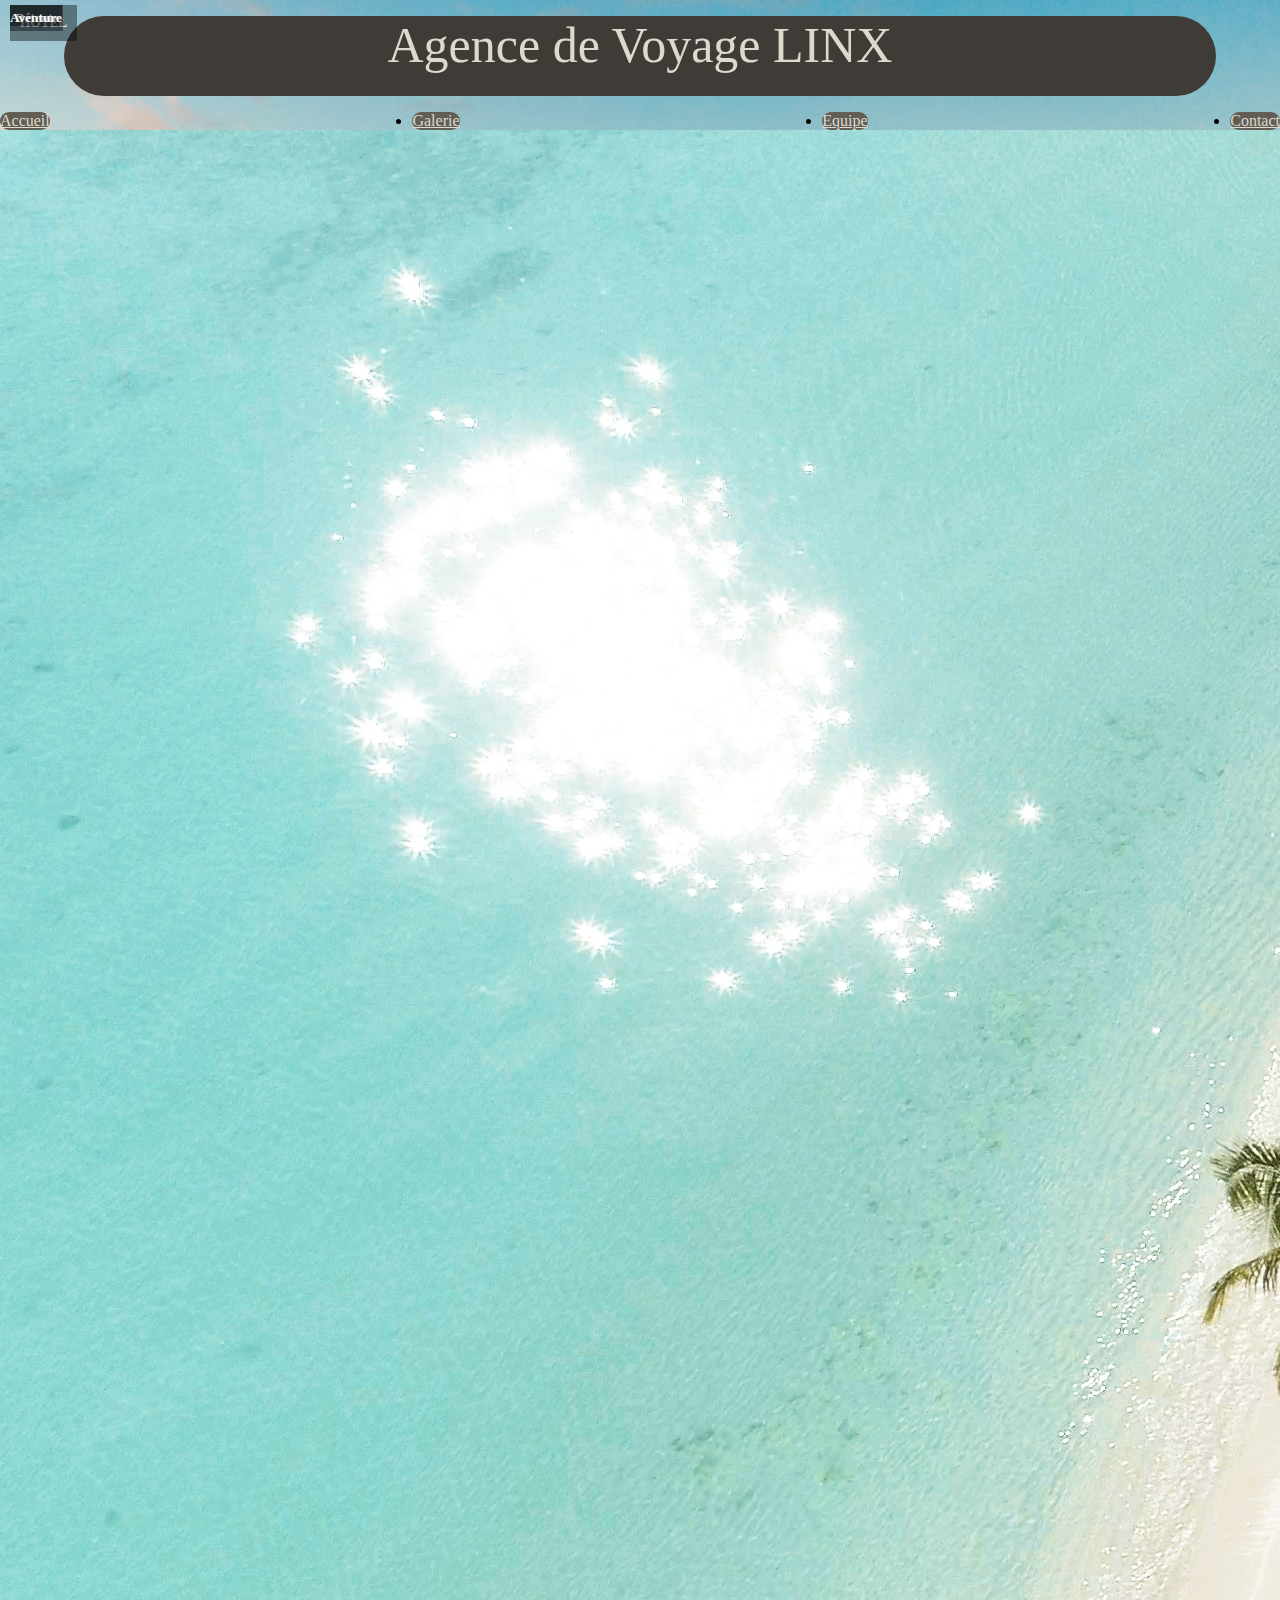
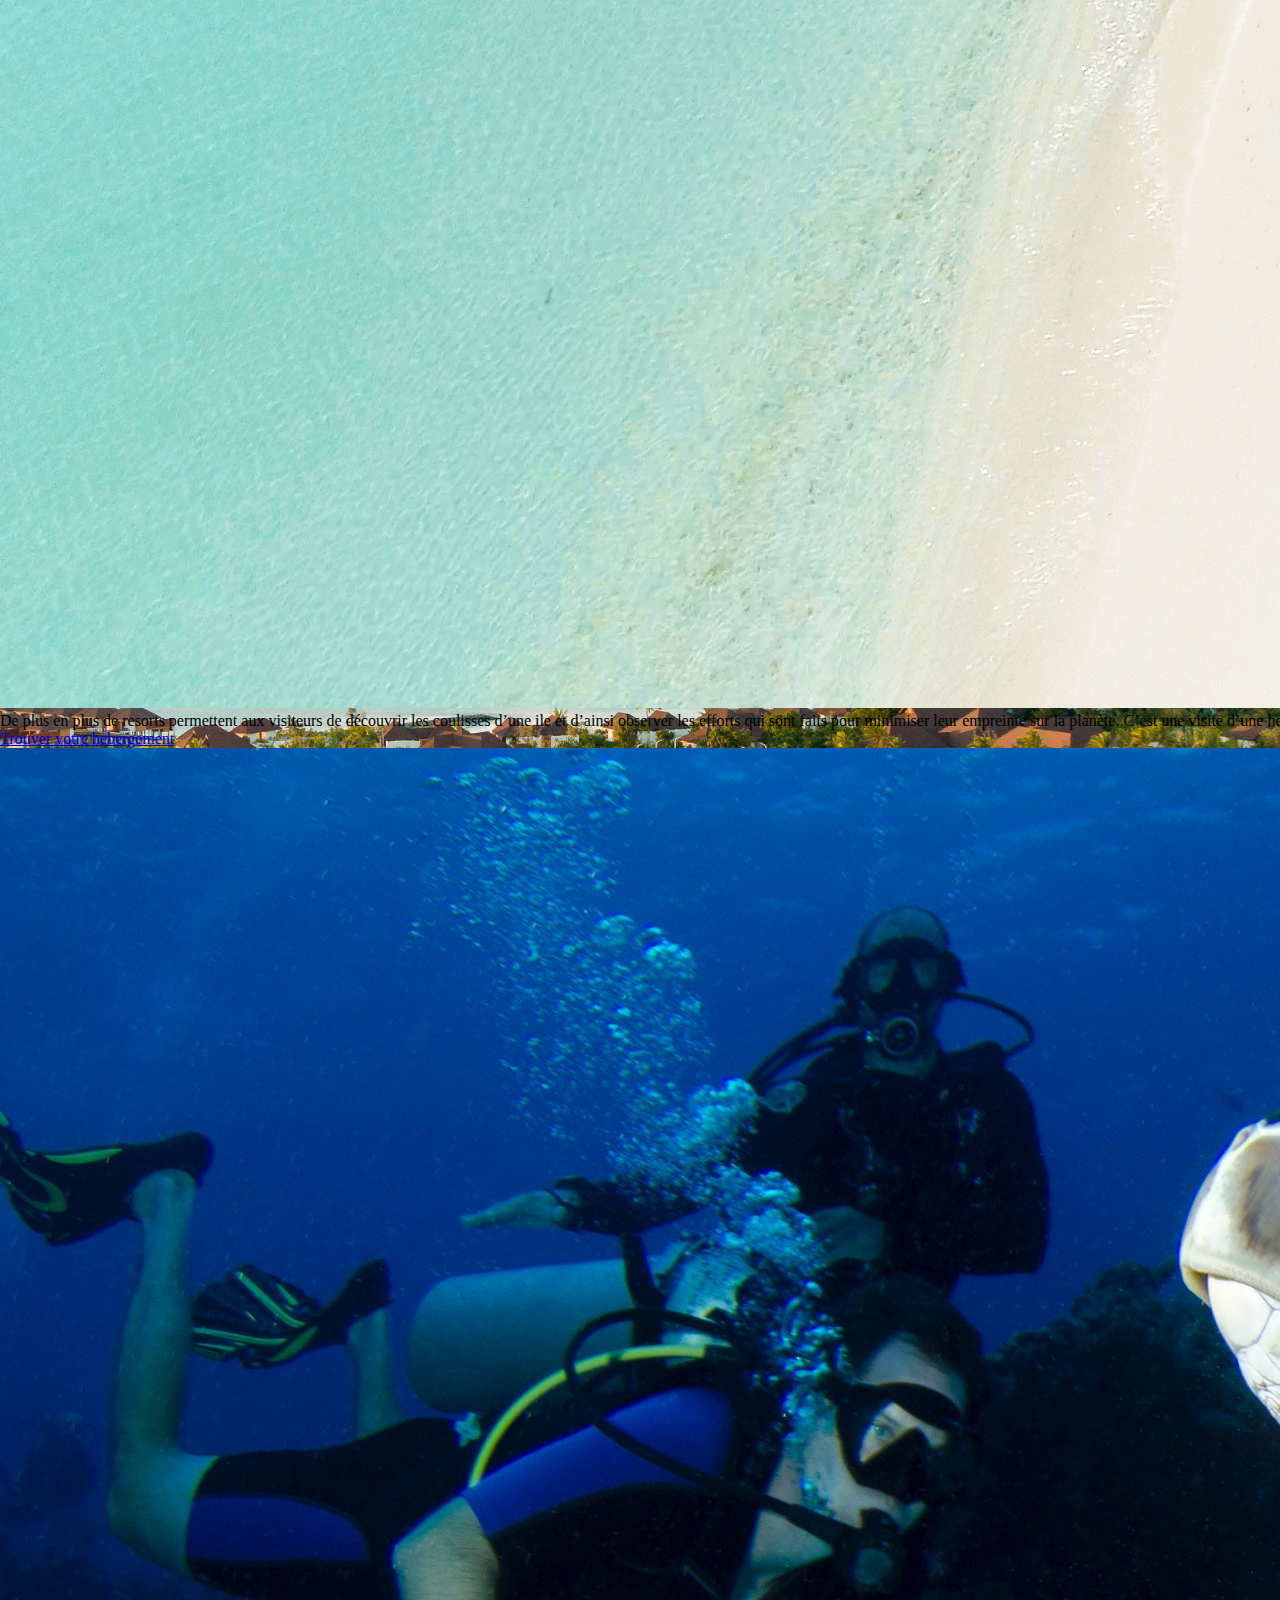
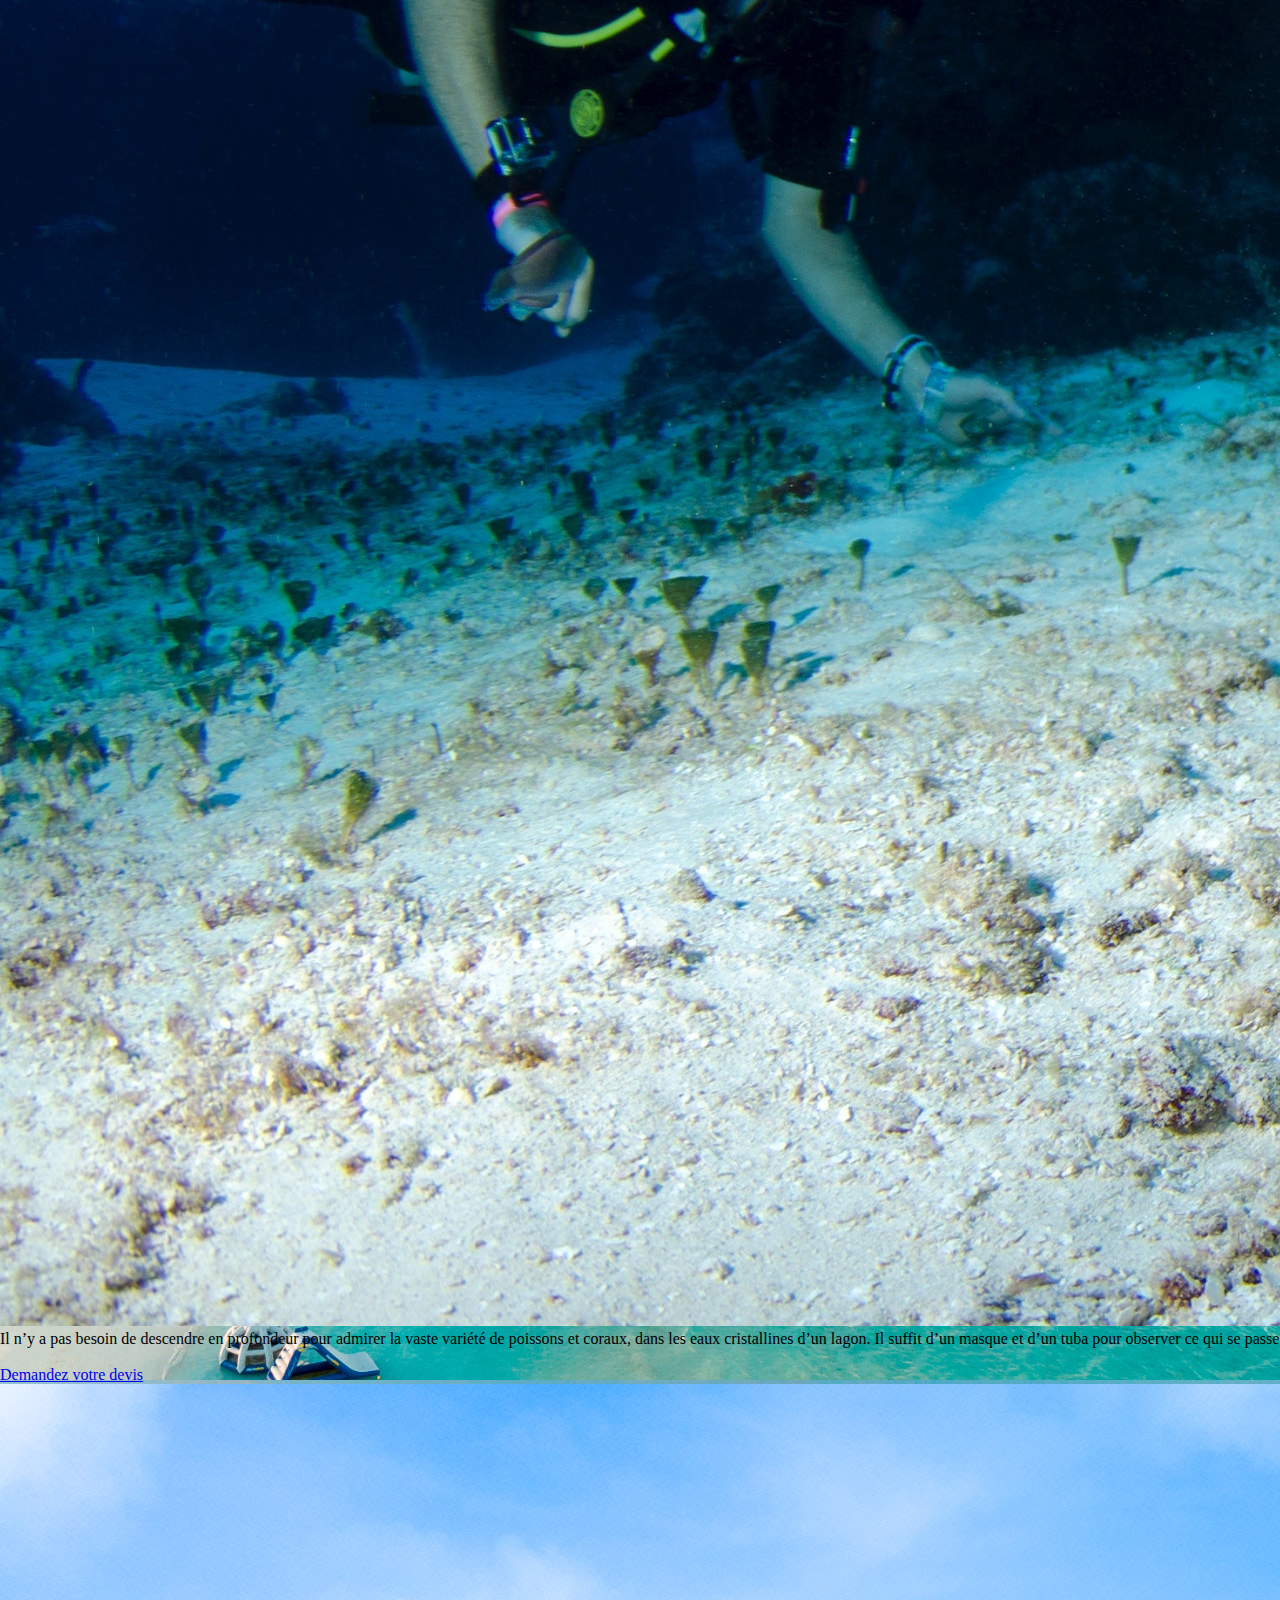
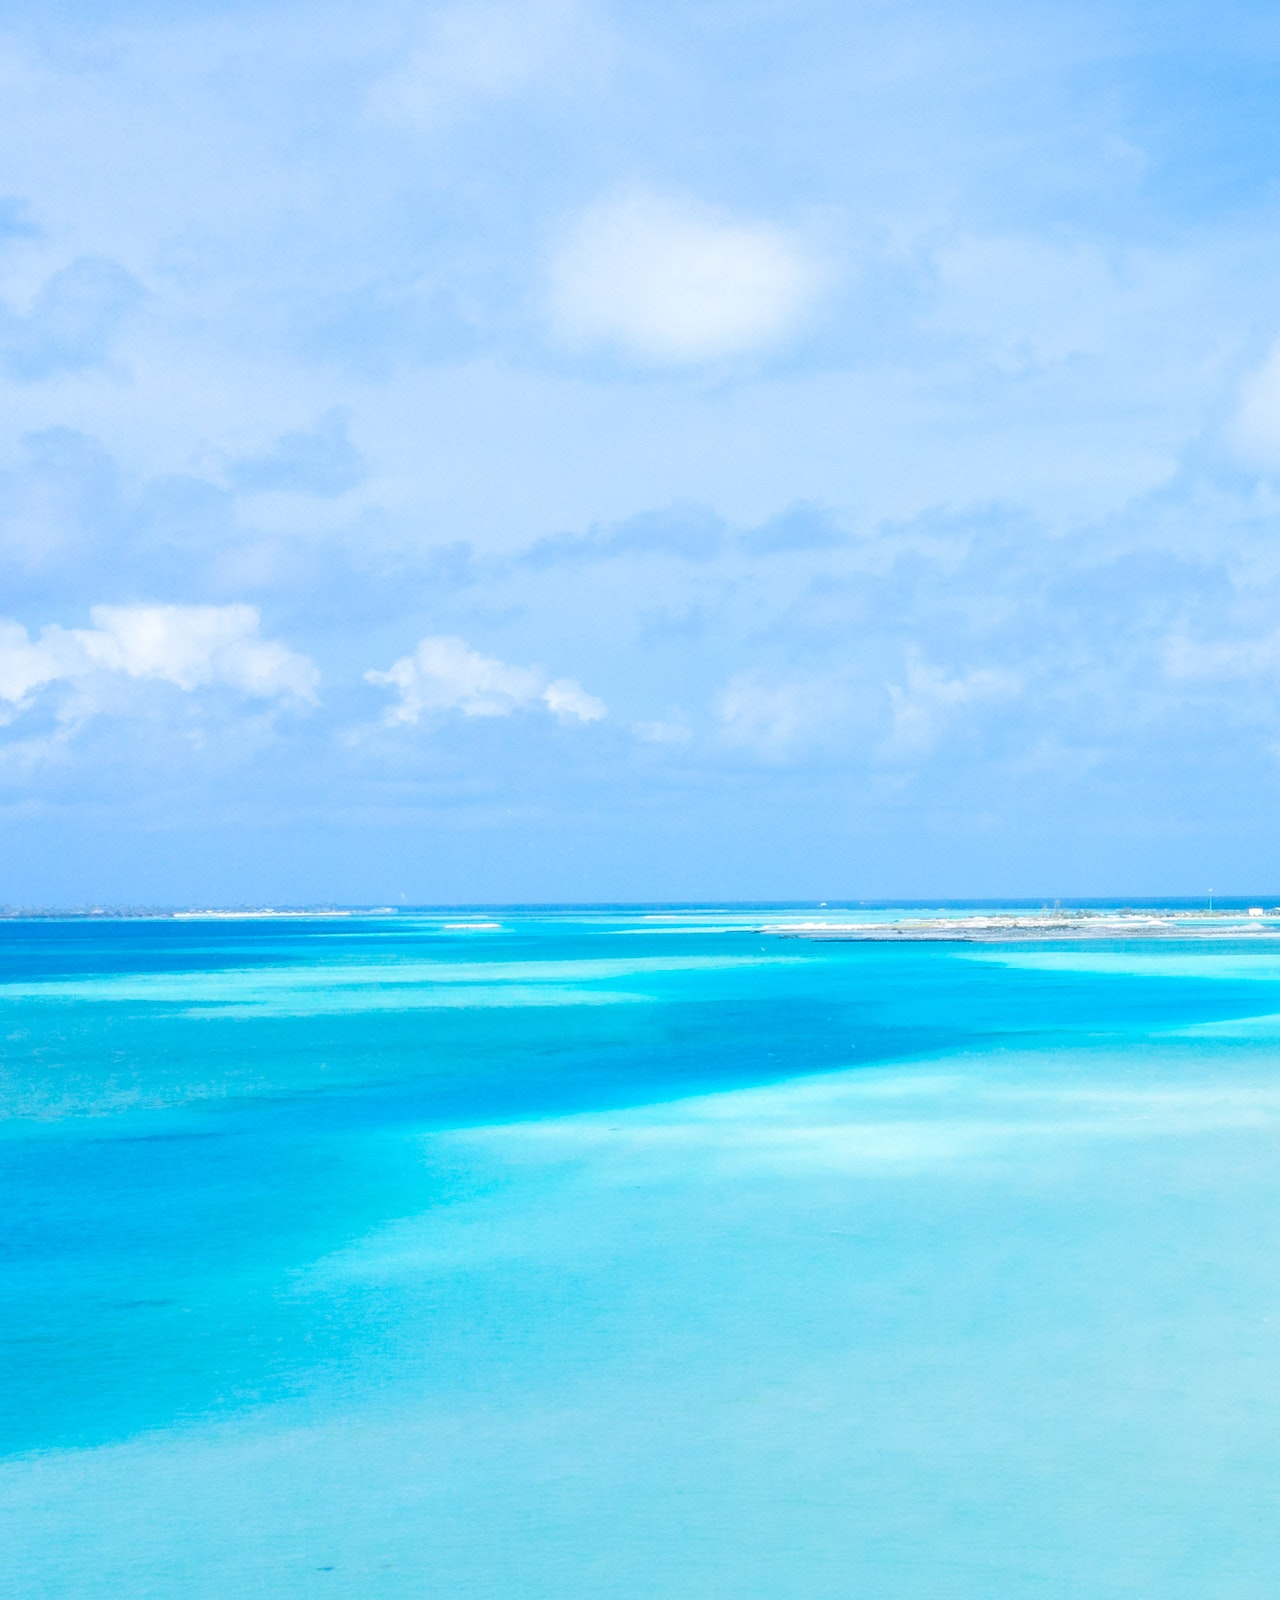
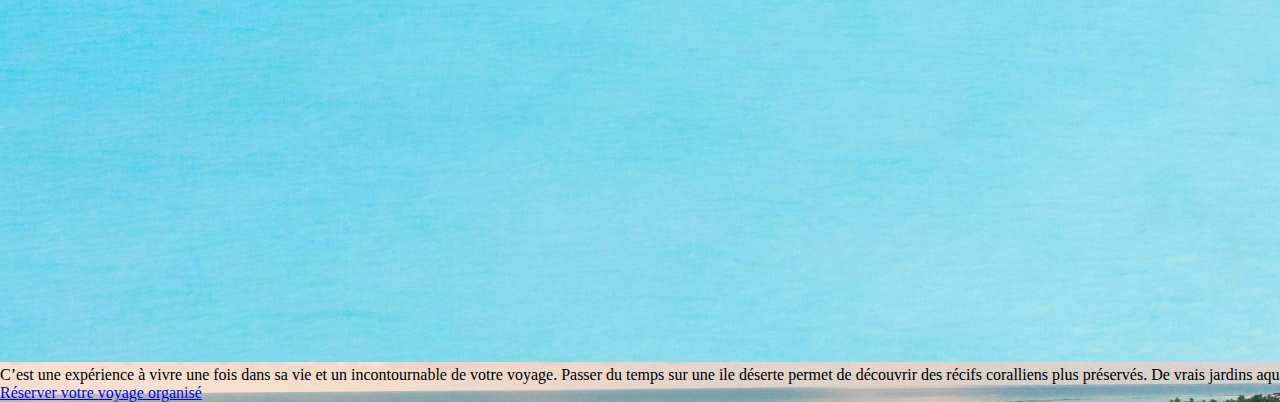
<file: index.html>
<!DOCTYPE html>
<html lang="fr">
<head>
    <meta charset="UTF-8">
    <meta http-equiv="X-UA-Compatible" content="IE=edge">
    <meta name="viewport" content="width=device-width, initial-scale=1.0">
    <title>Accueil</title>
    <link rel="icon" type="image/png" href="./img/icons8-globe-100.png" />
    <link rel="stylesheet" href="https://cdn.jsdelivr.net/npm/bootstrap@5.2.3/dist/css/bootstrap.min.css" integrity="sha384-rbsA2VBKQhggwzxH7pPCaAqO46MgnOM80zW1RWuH61DGLwZJEdK2Kadq2F9CUG65" crossorigin="anonymous">
    <link rel="stylesheet" href="./css/style.css"> 
</head>
<body>
    
    <header>
        <div class="hautDePage">
            <div>Agence <span>de Voyage</span> LINX</div>
        </div>
    </header>
<!-- Navigateur -->
    <nav>
        <div class="container">
           <div class="row"> 
             <ul class="nav">
               <li class="nav-item">
                 <a class="nav-link active" aria-current="page" href="./index.html">Accueil</a>
               </li>
               <li class="nav-item">
                 <a class="nav-link" href="./page/Galerie.html" target="_blank" >Galerie</a>
                </li>
                <li class="nav-item">
                 <a class="nav-link" href="./page/Equipe.html" target="_blank" >Equipe</a>
                </li>
                <li class="nav-item">
                 <a class="nav-link" href="./page/Contact.html" target="_blank" >Contact</a>
                </li>
             </ul>
           </div>
        </div>
    </nav>
<!-- Cartes -->
<section class="responsiveAccueil">
        <div class="container py-5 mt-5 menu">
            <div class="row">
                
                <div class="col-md-4 col-sm-6">
                    <div class="card mb-4 shadow-sm">
                        <img class="card-img-top" src="./img/carte1.jpg" alt="hotel">
                        <div class="card-img-overlay fond">
                            <h5 class="card-title">HOTEL</h5>
                        </div>
                        <div class="card-body">
                             <p class="cart-text">De plus en plus de resorts permettent aux visiteurs de découvrir les coulisses d’une ile et d’ainsi observer les efforts qui sont faits pour minimiser leur empreinte sur la planète. C’est une visite d’une heure ou deux qui peut changer profondément la vision, souvent clichée, véhiculée sur les séjours aux Maldives.</p>
                             <a href="https://www.partir.com/Maldives/hebergement/" target="_blank" type="button" class="btn btn-sm btn-outline-secondary">Trouver votre hebergement</a>
                        </div>
                    </div>
                </div>

                <div class="col-md-4 col-sm-6">
                    <div class="card mb-4 shadow-sm">
                        <img class="card-img-top" src="./img/carte2.jpg" alt="fondMarin">
                        <div class="card-img-overlay fond2">
                            <h5 class="card-title">Détente</h5>
                        </div>
                        <div class="card-body">
                             <p class="cart-text">Il n’y a pas besoin de descendre en profondeur pour admirer la vaste variété de poissons et coraux, dans les eaux cristallines d’un lagon. Il suffit d’un masque et d’un tuba pour observer ce qui se passe sous vos pieds.</p><br>
                             <a href="https://www.partir.com/Maldives/hebergement/" target="_blank" type="button" class="btn btn-sm btn-outline-secondary">Demandez votre devis</a>
                        </div>
                    </div>
                </div>

                <div class="col-md-4 col-sm-6">
                    <div class="card mb-4 shadow-sm">
                        <img class="card-img-top" src="./img/carte3.jpg" alt="hotel">
                        <div class="card-img-overlay fond3">
                            <h5 class="card-title">Aventure</h5>
                        </div>
                        <div class="card-body">
                             <p class="cart-text">C’est une expérience à vivre une fois dans sa vie et un incontournable de votre voyage. Passer du temps sur une ile déserte permet de découvrir des récifs coralliens plus préservés. De vrais jardins aquatiques. Ces excursions sont également un très bon moyen de changer d’air et de voir une autre ile.</p>
                             <a href="https://www.partir.com/Maldives/hebergement/" target="_blank" type="button" class="btn btn-sm btn-outline-secondary">Réserver votre voyage organisé</a>
                        </div>
                    </div>
                </div>
            </div>
        </div>             
</section>



















    <!-- Javascript -->
    <script src="https://cdn.jsdelivr.net/npm/bootstrap@5.2.3/dist/js/bootstrap.min.js" integrity="sha384-cuYeSxntonz0PPNlHhBs68uyIAVpIIOZZ5JqeqvYYIcEL727kskC66kF92t6Xl2V" crossorigin="anonymous"></script>
    <script src="https://cdn.jsdelivr.net/npm/bootstrap@5.2.3/dist/js/bootstrap.bundle.min.js" integrity="sha384-kenU1KFdBIe4zVF0s0G1M5b4hcpxyD9F7jL+jjXkk+Q2h455rYXK/7HAuoJl+0I4" crossorigin="anonymous"></script>
</body>
</html>
</file>
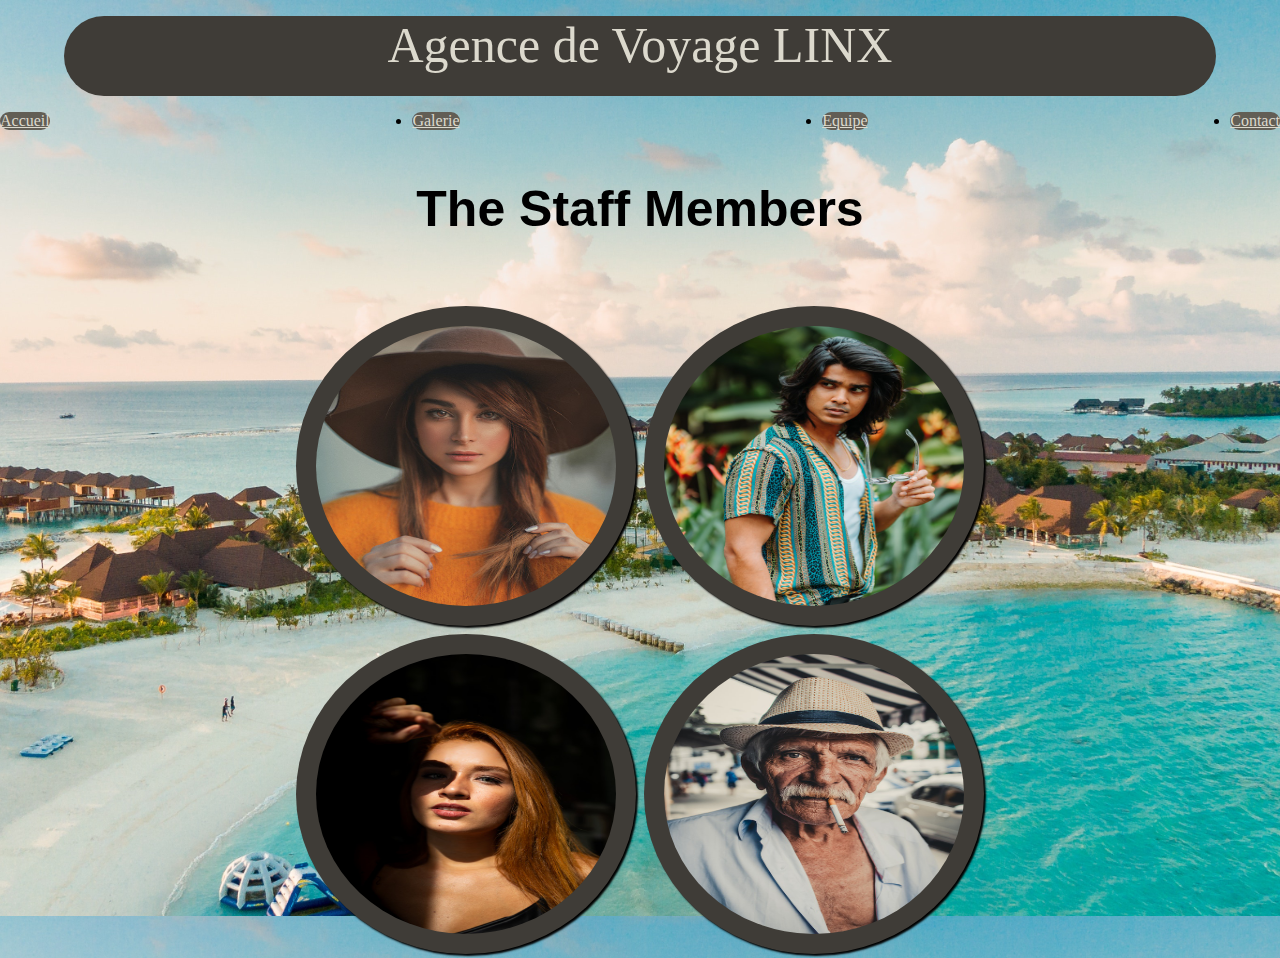
<file: page/Equipe.html>
<!DOCTYPE html>
<html lang="fr">
<head>
    <meta charset="UTF-8">
    <meta http-equiv="X-UA-Compatible" content="IE=edge">
    <meta name="viewport" content="width=device-width, initial-scale=1.0">
    <title>Equipe</title>
    <link rel="stylesheet" href="https://cdn.jsdelivr.net/npm/bootstrap@5.2.3/dist/css/bootstrap.min.css" integrity="sha384-rbsA2VBKQhggwzxH7pPCaAqO46MgnOM80zW1RWuH61DGLwZJEdK2Kadq2F9CUG65" crossorigin="anonymous">
    <link rel="stylesheet" href="../css/style.css"> 
</head>
<body>
    
    <header>
        <div class="hautDePage">
            <div>Agence <span>de Voyage</span> LINX</div>
        </div>
    </header>
<!-- Navigateur -->
    <nav>
        <div class="container">
           <div class="row"> 
             <ul class="nav">
               <li class="nav-item">
                 <a class="nav-link" aria-current="page" href="../index.html">Accueil</a>
               </li>
               <li class="nav-item">
                 <a class="nav-link" href="../page/Galerie.html" target="_blank" >Galerie</a>
                </li>
                <li class="nav-item">
                 <a class="nav-link active" href="../page/Equipe.html">Equipe</a>
                </li>
                <li class="nav-item">
                 <a class="nav-link" href="../page/Contact.html" target="_blank" >Contact</a>
                </li>
             </ul>
           </div>
        </div>
    </nav>
    

        <h1>The Staff Members</h1>


      <section>

        <div class="equipe">

              <figure class="card carteEquipe">
              <div class="item1"> <a href="../staffm/nina.html" target="_blank"><img src="../img/staff/nina.jpg" alt="Nina">
                <div class="card-img-overlay move1">
                    <h3>Nina</h3>
                </div>
              </a></div>
              </figure>


              <figure class="card carteEquipe">
              <div class="item1"><a href="../staffm/turshan.html"target="_blank"><img src="../img/staff/turshan.jpg" alt="turshan">
                <div class="card-img-overlay move1">
                  <h3>Thurshaan</h3>
              </div>
              </a></div>
              </figure>

              <figure class="card carteEquipe">
              <div class="item1"><a href="../staffm/rosie.html" target="_blank"><img src="../img/staff/rosie.jpg" alt="rosie">
                <div class="card-img-overlay move1">
                  <h3>Rosie</h3>
              </div>
              </a></div>
              </figure>

              <figure class="card carteEquipe">
              <div class="item1"><a href="../staffm/alain.html" target="_blank"><img src="../img/staff/alain.jpg" alt="alain">
                <div class="card-img-overlay move1">
                  <h3>Alain</h3>
              </div>
              </a></div>
          </figure>
       </div>
</section>


















    <!-- Javascript -->
    <script src="https://cdn.jsdelivr.net/npm/bootstrap@5.2.3/dist/js/bootstrap.min.js" integrity="sha384-cuYeSxntonz0PPNlHhBs68uyIAVpIIOZZ5JqeqvYYIcEL727kskC66kF92t6Xl2V" crossorigin="anonymous"></script>
    <script src="https://cdn.jsdelivr.net/npm/bootstrap@5.2.3/dist/js/bootstrap.bundle.min.js" integrity="sha384-kenU1KFdBIe4zVF0s0G1M5b4hcpxyD9F7jL+jjXkk+Q2h455rYXK/7HAuoJl+0I4" crossorigin="anonymous"></script>
</body>
</html>
</file>
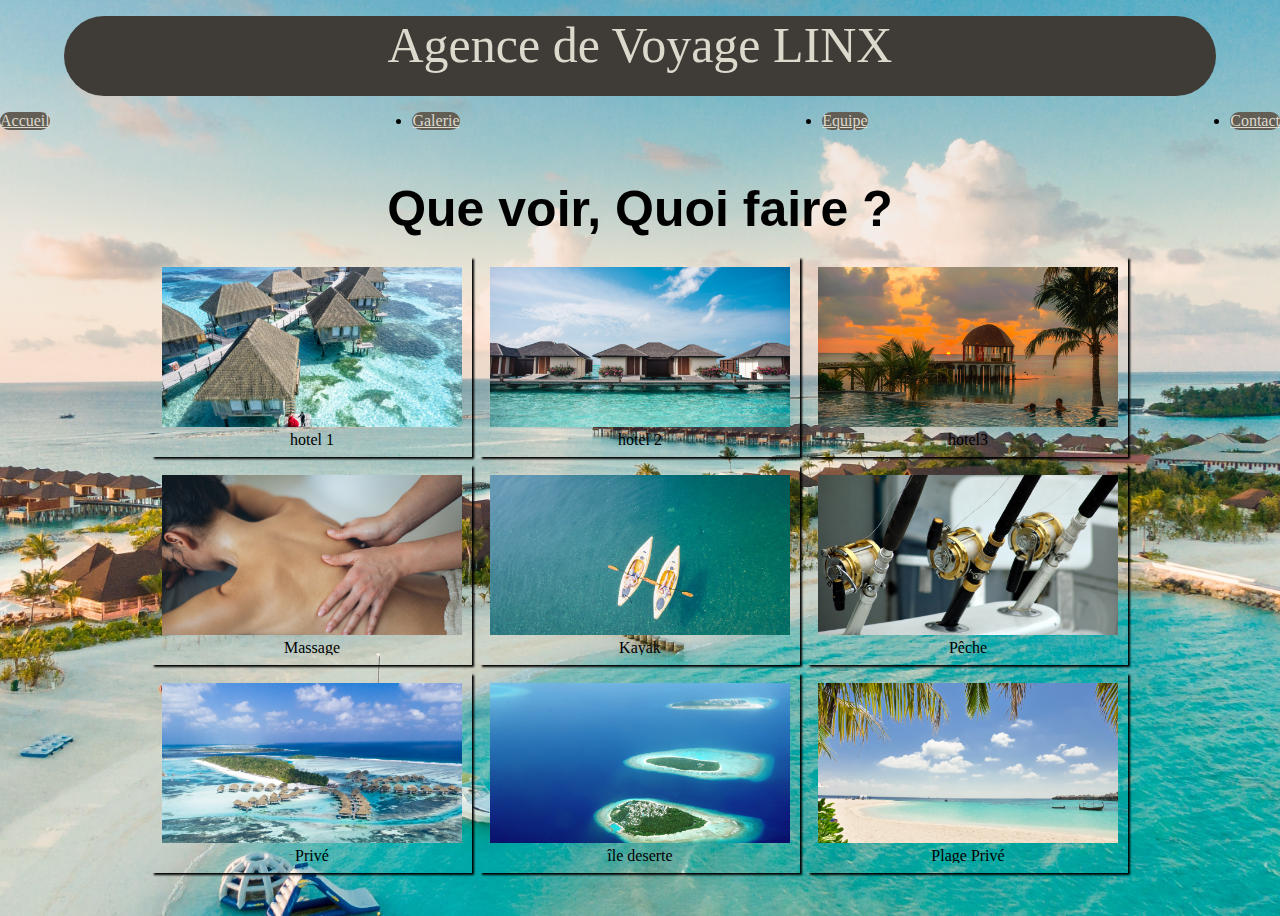
<file: page/Galerie.html>
<!DOCTYPE html>
<html lang="fr">
<head>
    <meta charset="UTF-8">
    <meta http-equiv="X-UA-Compatible" content="IE=edge">
    <meta name="viewport" content="width=device-width, initial-scale=1.0">
    <title>Galerie</title>
    <link rel="stylesheet" href="https://cdn.jsdelivr.net/npm/bootstrap@5.2.3/dist/css/bootstrap.min.css" integrity="sha384-rbsA2VBKQhggwzxH7pPCaAqO46MgnOM80zW1RWuH61DGLwZJEdK2Kadq2F9CUG65" crossorigin="anonymous">
    <link rel="stylesheet" href="../css/style.css"> 
</head>
<body>
    
    <header>
        <div class="hautDePage">
            <div>Agence <span>de Voyage</span> LINX</div>
        </div>
    </header>

<!-- Navigateur -->
    <nav>
        <div class="container">
           <div class="row"> 
             <ul class="nav">
               <li class="nav-item">
                 <a class="nav-link" aria-current="page" href="../index.html">Accueil</a>
               </li>
               <li class="nav-item">
                 <a class="nav-link active" href="../page/Galerie.html">Galerie</a>
                </li>
                <li class="nav-item">
                 <a class="nav-link" href="../page/Equipe.html" target="_blank" >Equipe</a>
                </li>
                <li class="nav-item">
                 <a class="nav-link" href="../page/Contact.html" target="_blank" >Contact</a>
                </li>
             </ul>
           </div>
        </div>
    </nav>
    
<!-- Gallerie -->

    <h1>Que voir, Quoi faire ?</h1>

    <div class="galerie">

            <figure class="card carteGal">
            <div class="item"><img src="../img/galerie/hotel1.jpg" alt="hotel">
                <div class="card-img-overlay move">
                    <h5 class="card-title responsiveSize">500€/jours</h5>
                </div>
                <figcaption>hotel 1</figcaption>
            </div>
            </figure>

            <figure class="card carteGal">
            <div class="item"><img src="../img/galerie/hotel2.jpg" alt="hotel">
                <div class="card-img-overlay move">
                    <h5 class="card-title responsiveSize">700€/jours</h5>
                </div>
                <figcaption>hotel 2</figcaption>
                </div>
            </figure>

            <figure class="card carteGal">
            <div class="item"><img src="../img/galerie/hotel3.jpg" alt="hotel">
                <div class="card-img-overlay move">
                    <h5 class="card-title responsiveSize">900€/jours</h5>
                </div>
                <figcaption>hotel3</figcaption>
            </div>
            </figure>

            <figure class="card carteGal">
            <div class="item"><img src="../img/galerie/activite2.jpg" alt="activite">
                <div class="card-img-overlay move">
                    <h5 class="card-title responsiveSize">90€/heures</h5>
                </div>
                <figcaption>Massage</figcaption>
            </div>
            </figure>

            <figure class="card carteGal">
            <div class="item"><img src="../img/galerie/activite3.jpg" alt="activite">
                <div class="card-img-overlay move">
                    <h5 class="card-title responsiveSize">150€/Demi-journée</h5>
                </div>
                <figcaption>Kayak</figcaption>
            </div>
            </figure>

            <figure class="card carteGal">
            <div class="item"><img src="../img/galerie/activite4.jpg" alt="activite">
                <div class="card-img-overlay move">
                    <h5 class="card-title responsiveSize">300€/Demi-journée</h5>
                </div>
                <figcaption>Pêche</figcaption>
            </div>
            </figure>

            <figure class="card carteGal">
            <div class="item"><img src="../img/galerie/aventure2.jpg" alt="Aventure">
                <div class="card-img-overlay move">
                    <h5 class="card-title responsiveSize">2000€/jours</h5>
                </div>
                <figcaption>Privé</figcaption>
            </div>
            </figure>

            <figure class="card carteGal">
            <div class="item"><img src="../img/galerie/aventure3.jpg" alt="Aventure">
                <div class="card-img-overlay move">
                    <h5 class="card-title responsiveSize">3000€/jours</h5>
                </div>
                <figcaption>île deserte</figcaption>
            </div>
            </figure>

            <figure class="card carteGal">
            <div class="item"><img src="../img/galerie/aventure4.jpg" alt="Aventure">
                <div class="card-img-overlay move">
                    <h5 class="card-title responsiveSize">700€/jours</h5>
                </div>
                <figcaption>Plage Privé</figcaption>
            </div>
            </figure>
    </div>


















    <!-- Javascript -->
    <script src="https://cdn.jsdelivr.net/npm/bootstrap@5.2.3/dist/js/bootstrap.min.js" integrity="sha384-cuYeSxntonz0PPNlHhBs68uyIAVpIIOZZ5JqeqvYYIcEL727kskC66kF92t6Xl2V" crossorigin="anonymous"></script>
    <script src="https://cdn.jsdelivr.net/npm/bootstrap@5.2.3/dist/js/bootstrap.bundle.min.js" integrity="sha384-kenU1KFdBIe4zVF0s0G1M5b4hcpxyD9F7jL+jjXkk+Q2h455rYXK/7HAuoJl+0I4" crossorigin="anonymous"></script>
</body>
</html>
</file>
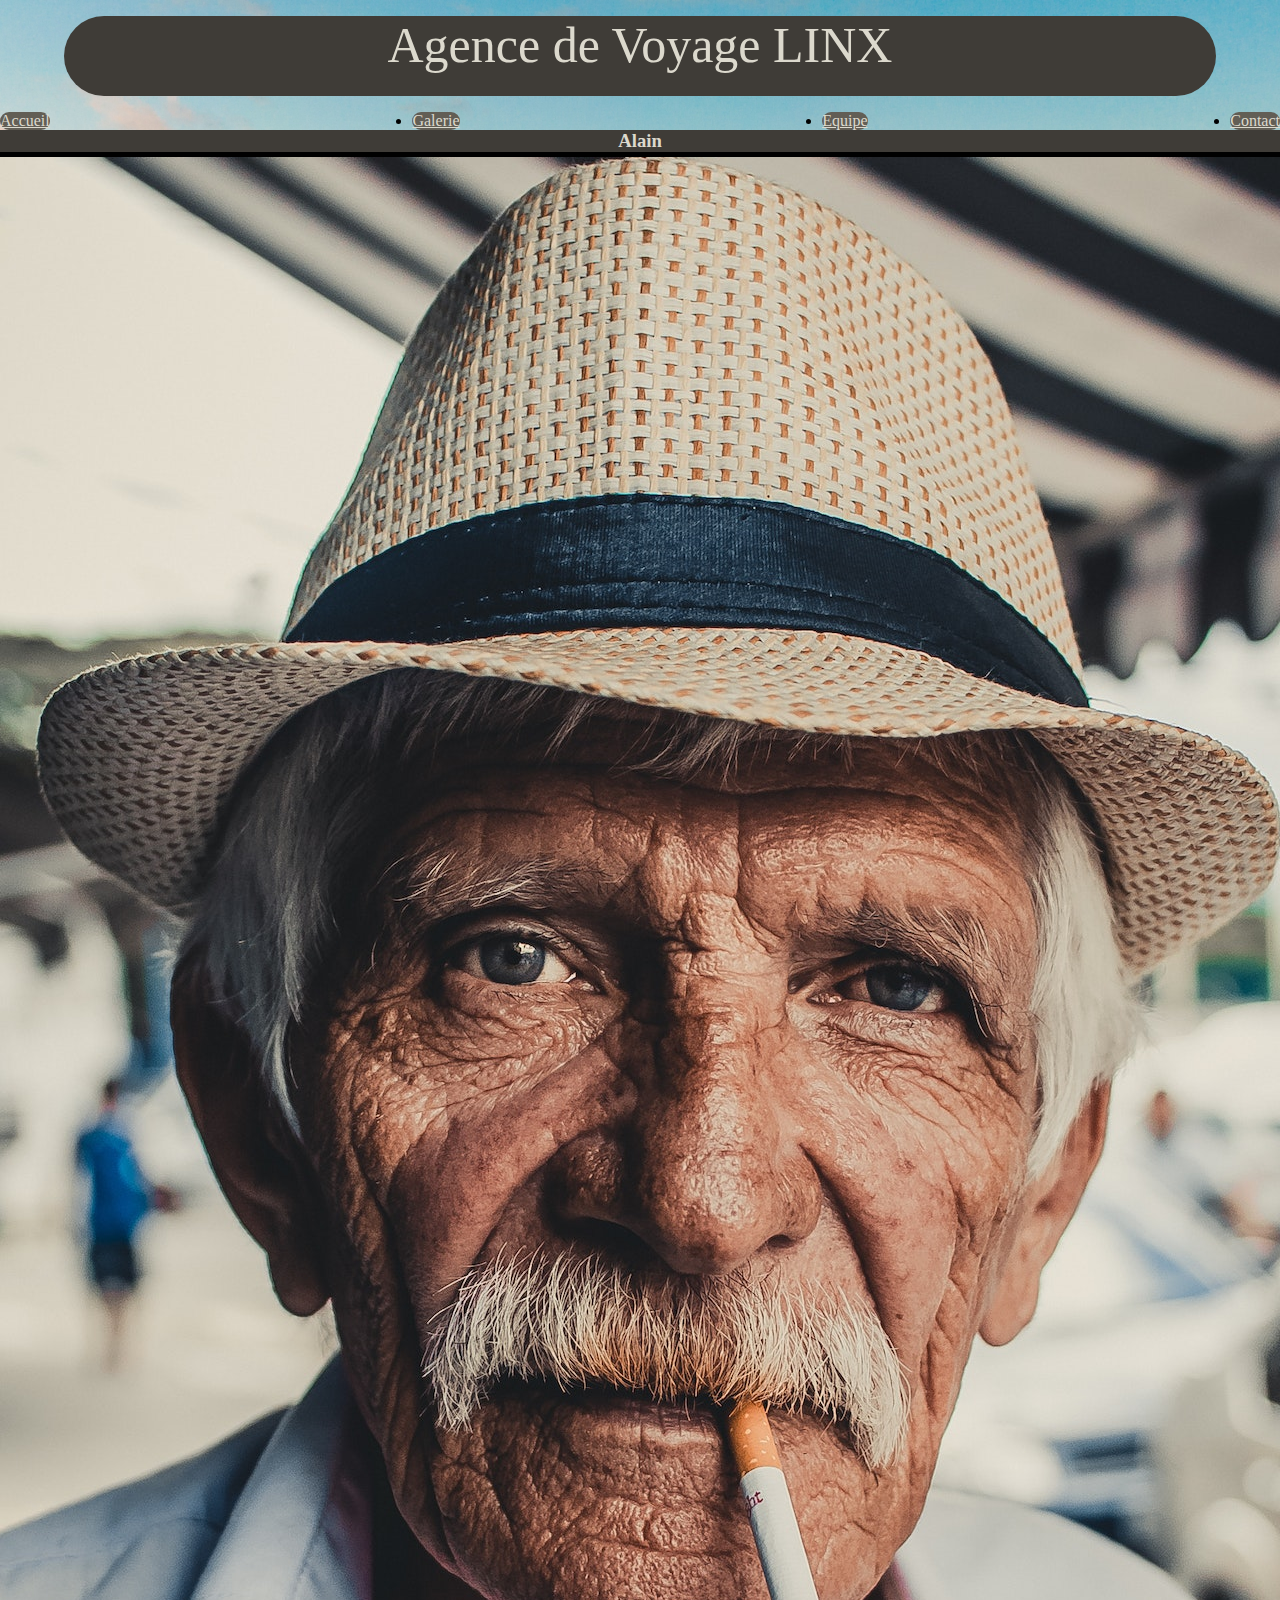
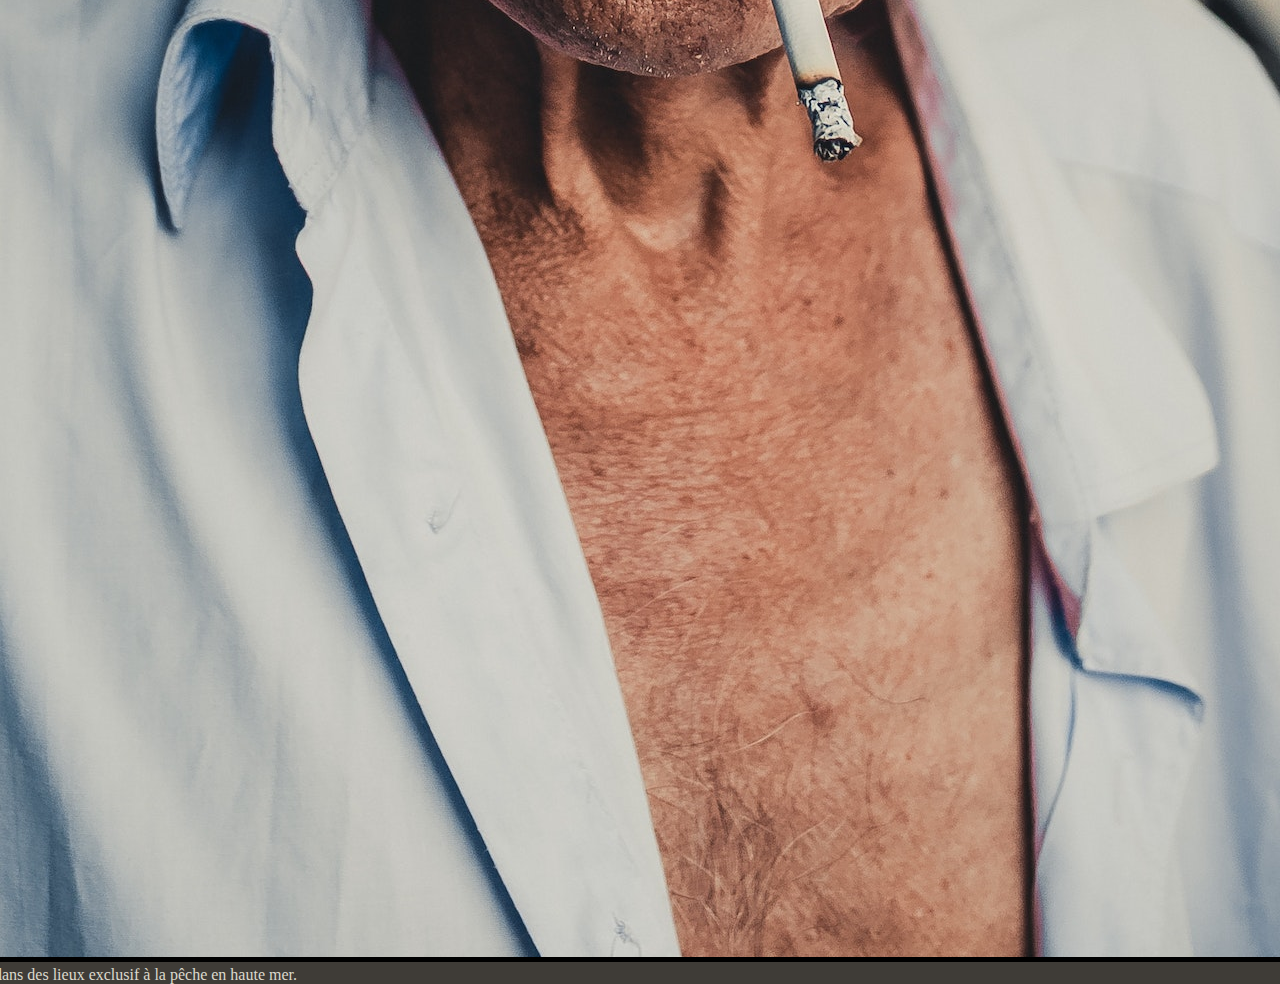
<file: staffm/alain.html>
<!DOCTYPE html>
<html lang="fr">
<head>
    <meta charset="UTF-8">
    <meta http-equiv="X-UA-Compatible" content="IE=edge">
    <meta name="viewport" content="width=device-width, initial-scale=1.0">
    <title>Alain</title>
    <link rel="stylesheet" href="https://cdn.jsdelivr.net/npm/bootstrap@5.2.3/dist/css/bootstrap.min.css" integrity="sha384-rbsA2VBKQhggwzxH7pPCaAqO46MgnOM80zW1RWuH61DGLwZJEdK2Kadq2F9CUG65" crossorigin="anonymous">
    <link rel="stylesheet" href="../css/style.css"> 
</head>
<body>


    <header>
        <div class="hautDePage">
            <div>Agence <span>de Voyage</span> LINX</div>
        </div>
    </header>
<!-- Navigateur -->
    <nav>
        <div class="container">
           <div class="row"> 
             <ul class="nav">
               <li class="nav-item">
                 <a class="nav-link" aria-current="page" href="../index.html">Accueil</a>
               </li>
               <li class="nav-item">
                 <a class="nav-link" href="../page/Galerie.html" target="_blank" >Galerie</a>
                </li>
                <li class="nav-item">
                 <a class="nav-link active" href="../page/Equipe.html">Equipe</a>
                </li>
                <li class="nav-item">
                 <a class="nav-link" href="../page/Contact.html" target="_blank" >Contact</a>
                </li>
             </ul>
           </div>
        </div>
    </nav>


            <!-- Fiche description -->
        <session>
            <div class="container mt-5 col-3 cardflex">
                <div class="card card-color mb-3">
                    <h3 class="card-header">Alain</h3>
                    <img class="photoContour" src="../img/staffGrand/alainGr.jpg" alt="Alain">
                    <div class="card-body">
                      <p class="card-text">Grand passionné de pêche, Alain vous emmènera dans des lieux exclusif à la pêche en haute mer.</p>
                    </div>
                  </div>
            </div>
        </session>


















        <!-- Javascript -->
    <script src="https://cdn.jsdelivr.net/npm/bootstrap@5.2.3/dist/js/bootstrap.min.js" integrity="sha384-cuYeSxntonz0PPNlHhBs68uyIAVpIIOZZ5JqeqvYYIcEL727kskC66kF92t6Xl2V" crossorigin="anonymous"></script>
    <script src="https://cdn.jsdelivr.net/npm/bootstrap@5.2.3/dist/js/bootstrap.bundle.min.js" integrity="sha384-kenU1KFdBIe4zVF0s0G1M5b4hcpxyD9F7jL+jjXkk+Q2h455rYXK/7HAuoJl+0I4" crossorigin="anonymous"></script>




    </body>
</html>
</file>
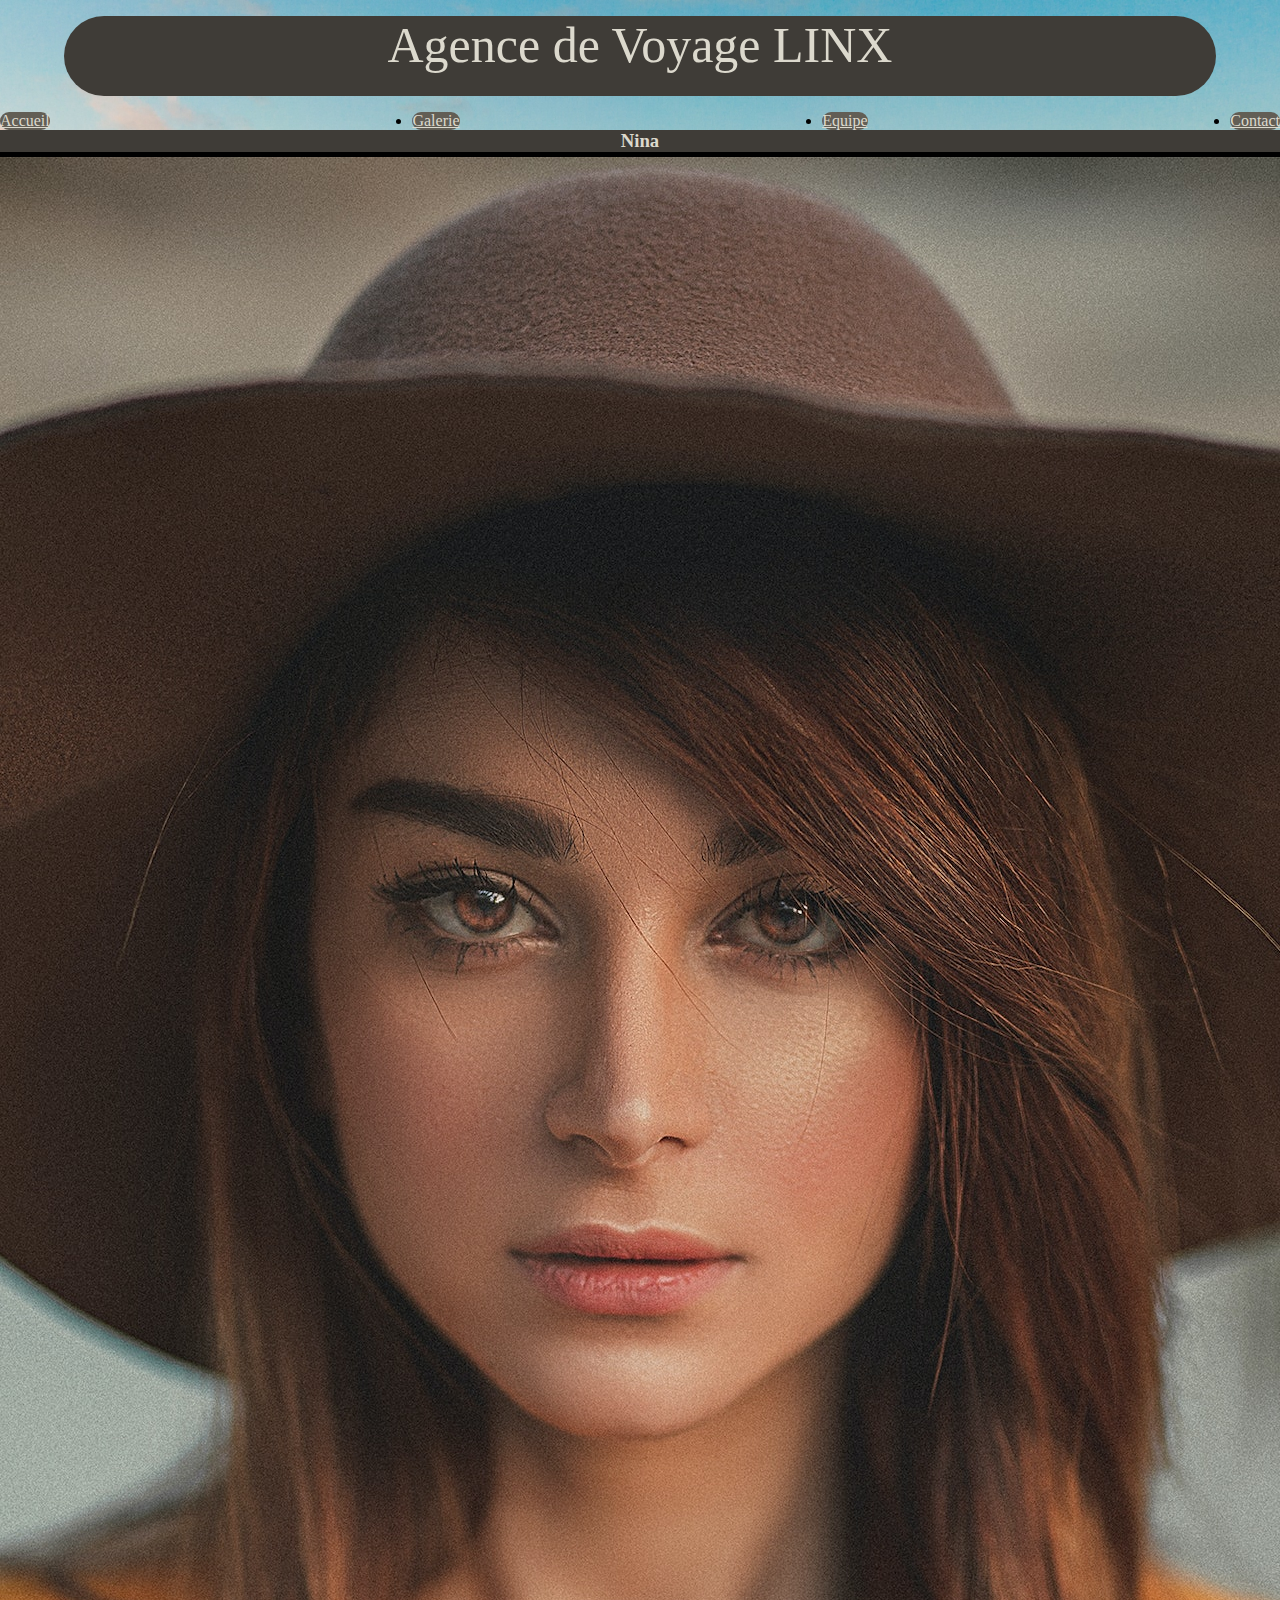
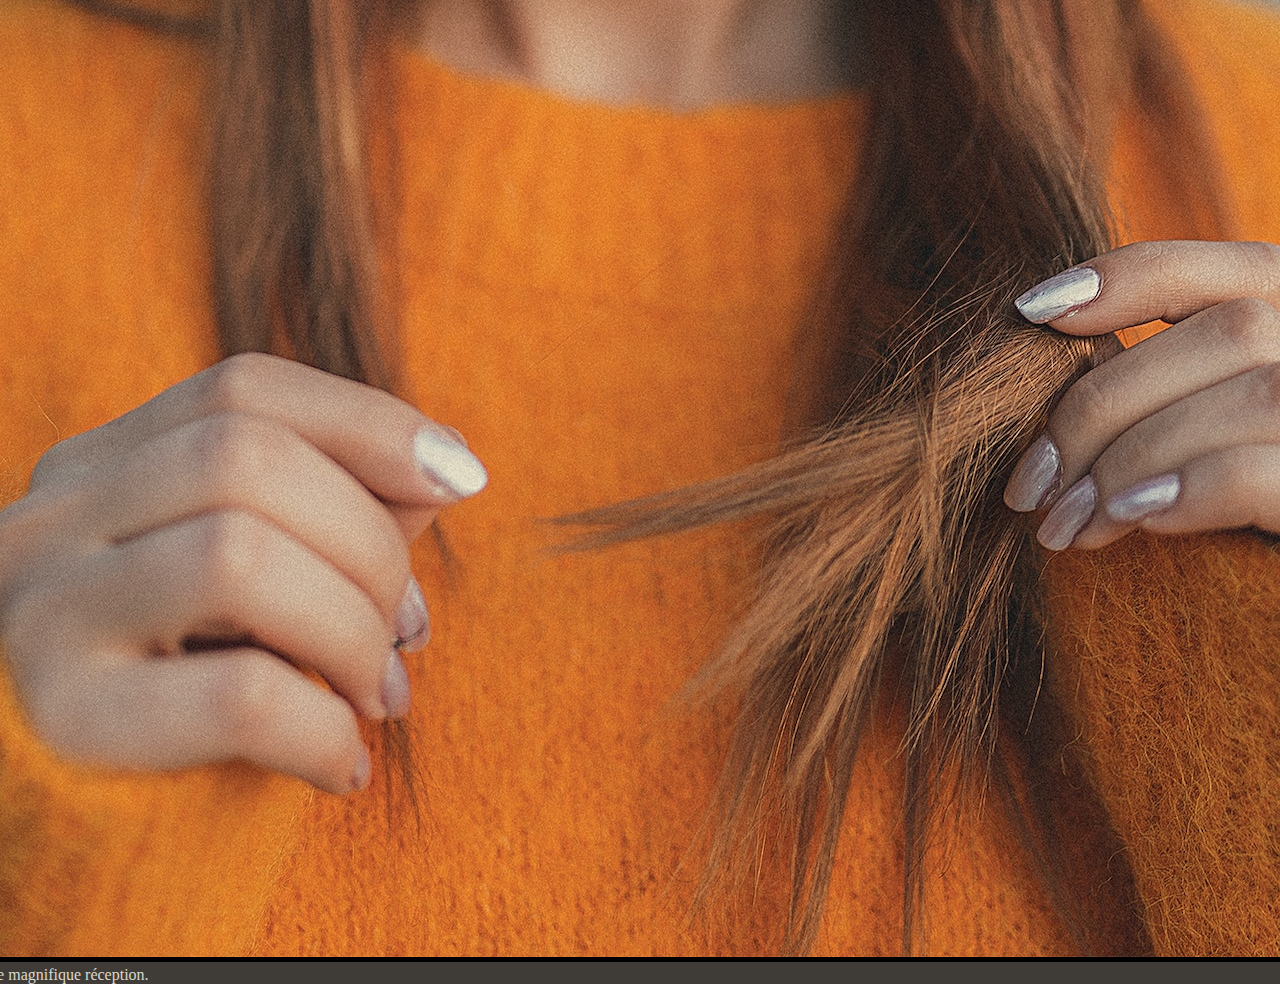
<file: staffm/nina.html>
<!DOCTYPE html>
<html lang="fr">
<head>
    <meta charset="UTF-8">
    <meta http-equiv="X-UA-Compatible" content="IE=edge">
    <meta name="viewport" content="width=device-width, initial-scale=1.0">
    <title>Nina</title>
    <link rel="stylesheet" href="https://cdn.jsdelivr.net/npm/bootstrap@5.2.3/dist/css/bootstrap.min.css" integrity="sha384-rbsA2VBKQhggwzxH7pPCaAqO46MgnOM80zW1RWuH61DGLwZJEdK2Kadq2F9CUG65" crossorigin="anonymous">
    <link rel="stylesheet" href="../css/style.css"> 
</head>
<body>


    <header>
        <div class="hautDePage">
            <div>Agence <span>de Voyage</span> LINX</div>
        </div>
    </header>

<!-- Navigateur -->
    <nav>
        <div class="container">
           <div class="row"> 
             <ul class="nav">
               <li class="nav-item">
                 <a class="nav-link" aria-current="page" href="../index.html">Accueil</a>
               </li>
               <li class="nav-item">
                 <a class="nav-link" href="../page/Galerie.html" target="_blank" >Galerie</a>
                </li>
                <li class="nav-item">
                 <a class="nav-link active" href="../page/Equipe.html">Equipe</a>
                </li>
                <li class="nav-item">
                 <a class="nav-link" href="../page/Contact.html" target="_blank" >Contact</a>
                </li>
             </ul>
           </div>
        </div>
    </nav>

    <!-- Fiche description -->
        <session>
            <div class="container mt-5 col-3 cardflex">
                <div class="card card-color mb-3">
                    <h3 class="card-header">Nina</h3>
                    <img class="photoContour" src="../img/staffGrand/ninaGr.jpg" alt="Nina">
                    <div class="card-body">
                      <p class="card-text">Nina ce fera un plaisir de vous accueillir dans notre magnifique réception.</p>
                    </div>
                  </div>
            </div>
        </session>
















        <!-- Javascript -->
    <script src="https://cdn.jsdelivr.net/npm/bootstrap@5.2.3/dist/js/bootstrap.min.js" integrity="sha384-cuYeSxntonz0PPNlHhBs68uyIAVpIIOZZ5JqeqvYYIcEL727kskC66kF92t6Xl2V" crossorigin="anonymous"></script>
    <script src="https://cdn.jsdelivr.net/npm/bootstrap@5.2.3/dist/js/bootstrap.bundle.min.js" integrity="sha384-kenU1KFdBIe4zVF0s0G1M5b4hcpxyD9F7jL+jjXkk+Q2h455rYXK/7HAuoJl+0I4" crossorigin="anonymous"></script>




    </body>
</html>
</file>
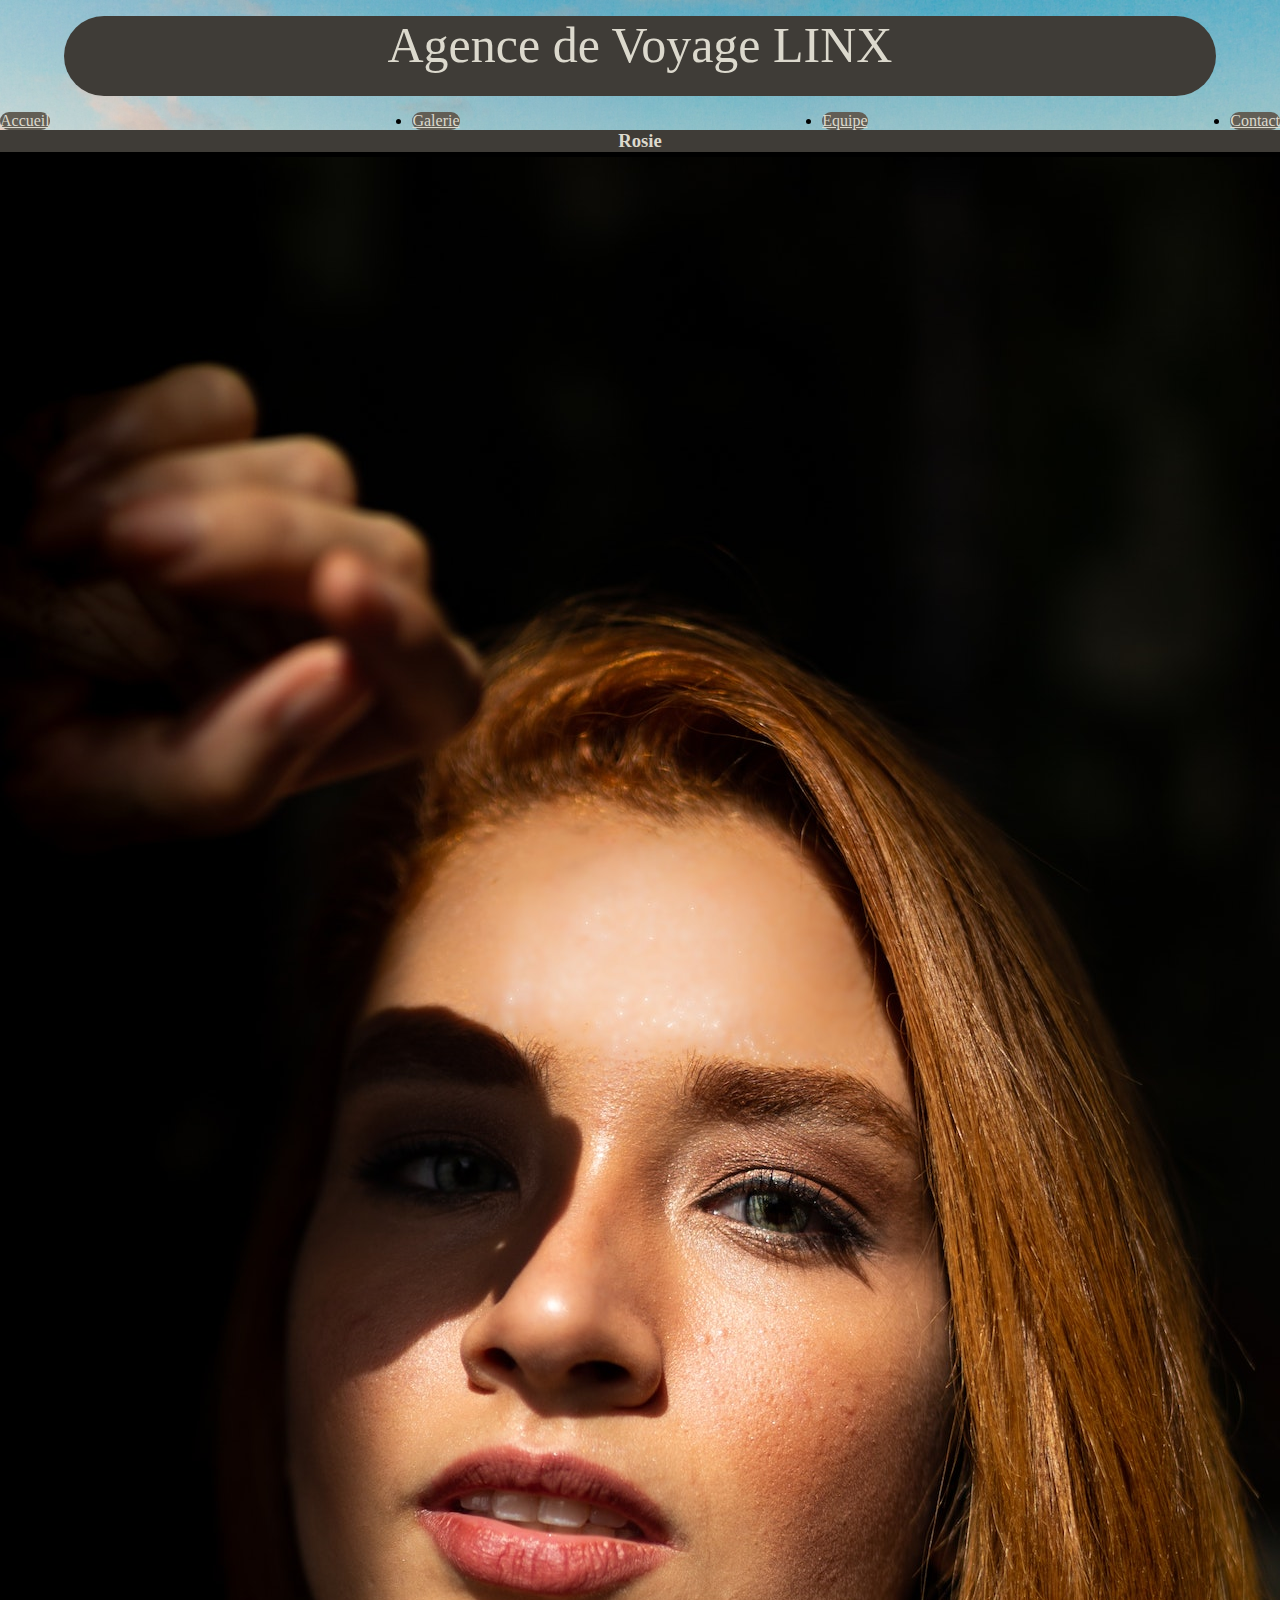
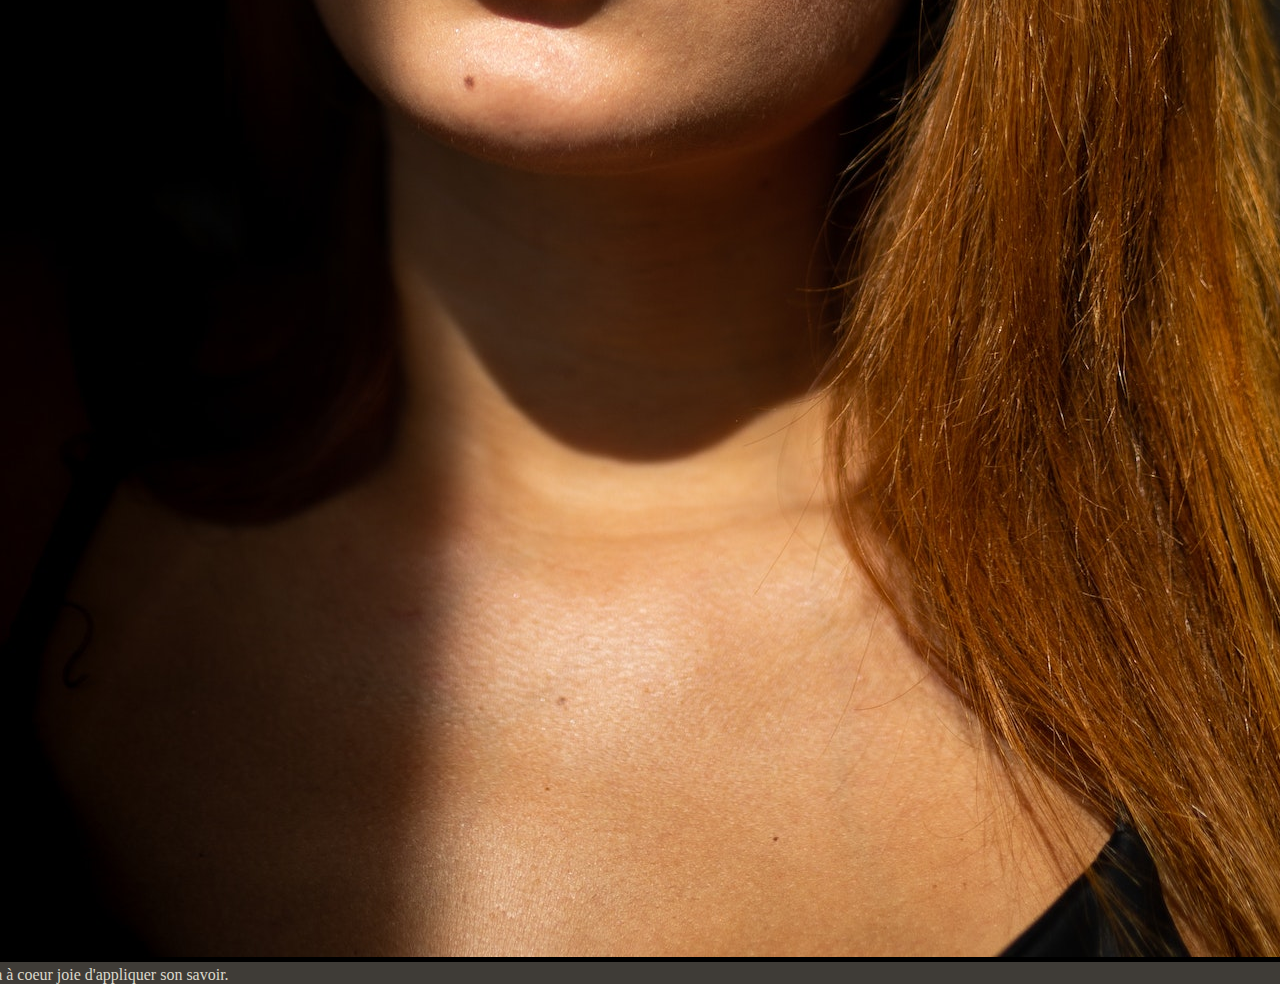
<file: staffm/rosie.html>
<!DOCTYPE html>
<html lang="fr">
<head>
    <meta charset="UTF-8">
    <meta http-equiv="X-UA-Compatible" content="IE=edge">
    <meta name="viewport" content="width=device-width, initial-scale=1.0">
    <title>Rosie</title>
    <link rel="stylesheet" href="https://cdn.jsdelivr.net/npm/bootstrap@5.2.3/dist/css/bootstrap.min.css" integrity="sha384-rbsA2VBKQhggwzxH7pPCaAqO46MgnOM80zW1RWuH61DGLwZJEdK2Kadq2F9CUG65" crossorigin="anonymous">
    <link rel="stylesheet" href="../css/style.css"> 
</head>
<body>


    <header>
        <div class="hautDePage">
            <div>Agence <span>de Voyage</span> LINX</div>
        </div>
    </header>
<!-- Navigateur -->
    <nav>
        <div class="container">
           <div class="row"> 
             <ul class="nav">
               <li class="nav-item">
                 <a class="nav-link" aria-current="page" href="../index.html">Accueil</a>
               </li>
               <li class="nav-item">
                 <a class="nav-link" href="../page/Galerie.html" target="_blank" >Galerie</a>
                </li>
                <li class="nav-item">
                 <a class="nav-link active" href="../page/Equipe.html">Equipe</a>
                </li>
                <li class="nav-item">
                 <a class="nav-link" href="../page/Contact.html" target="_blank" >Contact</a>
                </li>
             </ul>
           </div>
        </div>
    </nav>



            <!-- Fiche description -->
        <session>
            <div class="container mt-5 col-3 cardflex">
                <div class="card card-color mb-3">
                    <h3 class="card-header">Rosie</h3>
                    <img class="photoContour" src="../img/staffGrand/rosieGr.jpg" alt="Rosie">
                    <div class="card-body">
                      <p class="card-text">Spécialiste dans l'art du massage, Rosie ce donnera à coeur joie d'appliquer son savoir. </p>
                    </div>
                  </div>
            </div>
        </session>

















        <!-- Javascript -->
    <script src="https://cdn.jsdelivr.net/npm/bootstrap@5.2.3/dist/js/bootstrap.min.js" integrity="sha384-cuYeSxntonz0PPNlHhBs68uyIAVpIIOZZ5JqeqvYYIcEL727kskC66kF92t6Xl2V" crossorigin="anonymous"></script>
    <script src="https://cdn.jsdelivr.net/npm/bootstrap@5.2.3/dist/js/bootstrap.bundle.min.js" integrity="sha384-kenU1KFdBIe4zVF0s0G1M5b4hcpxyD9F7jL+jjXkk+Q2h455rYXK/7HAuoJl+0I4" crossorigin="anonymous"></script>




    </body>
</html>
</file>
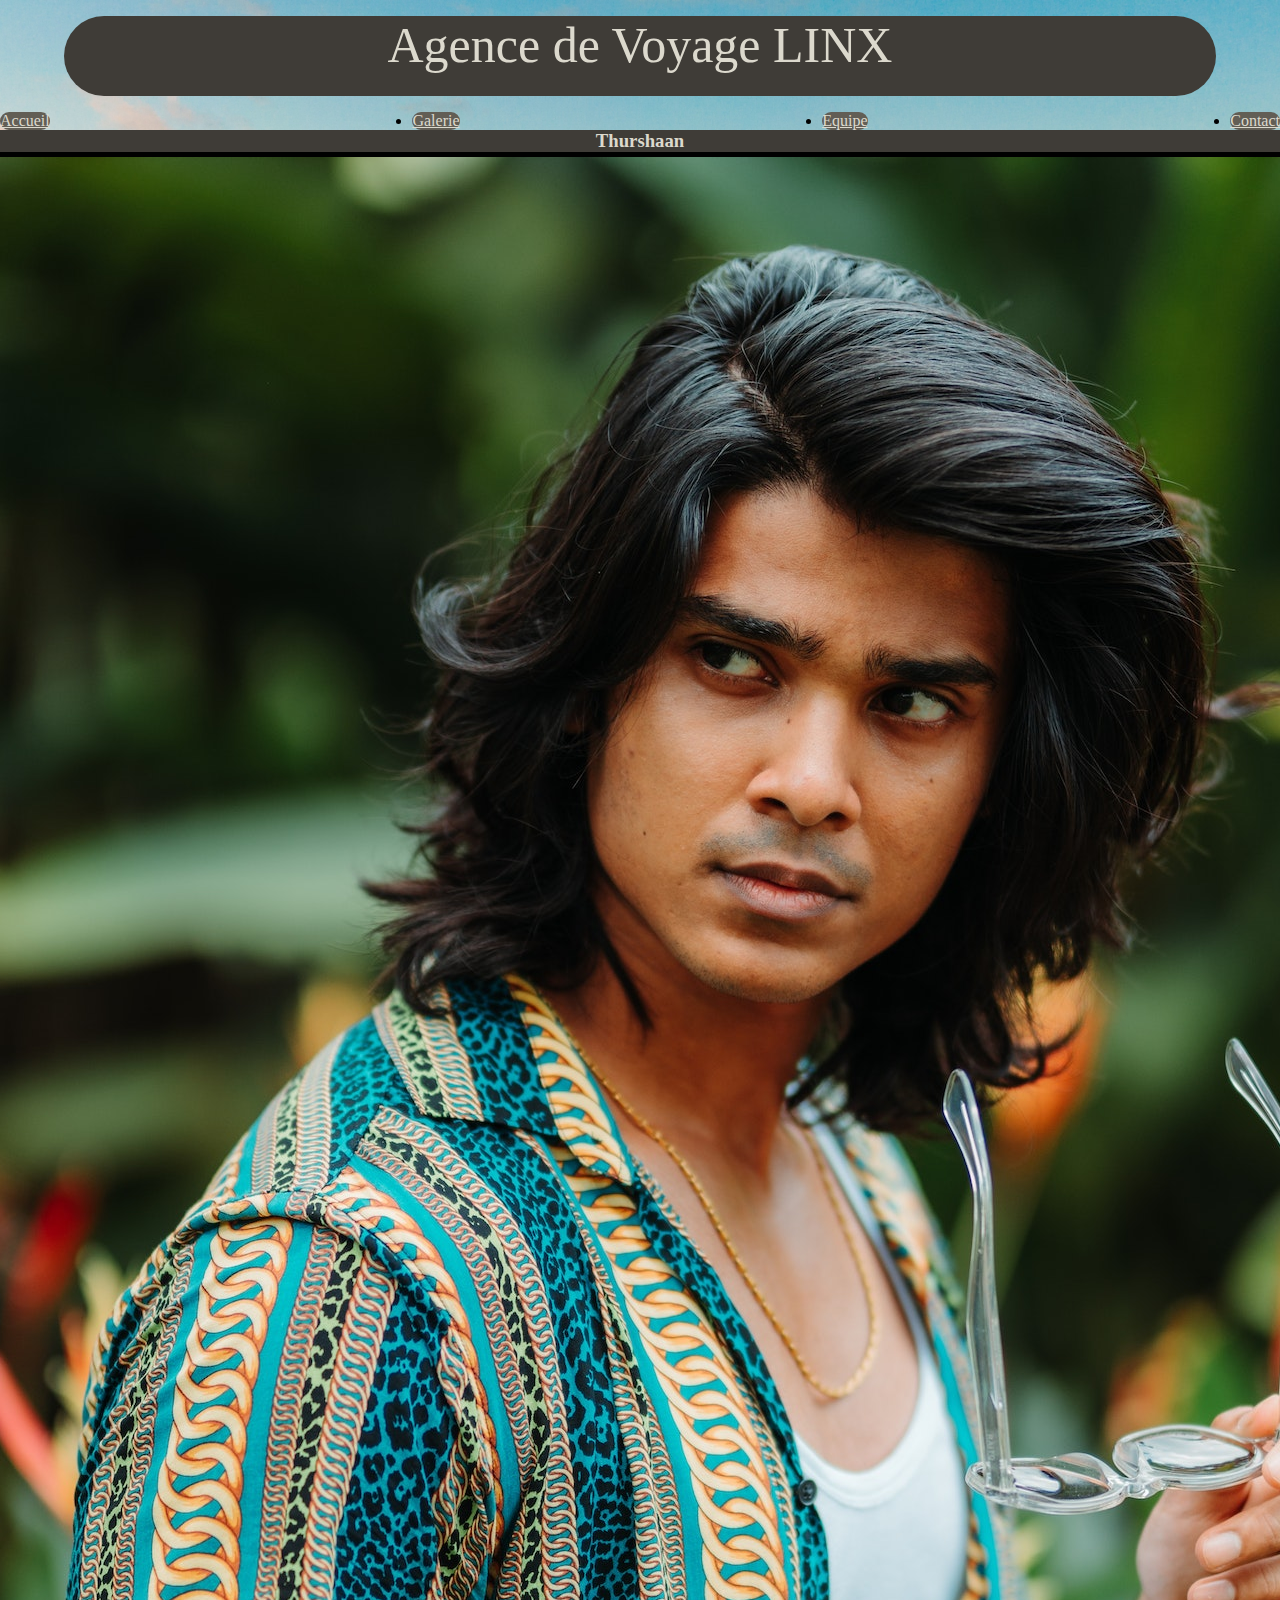
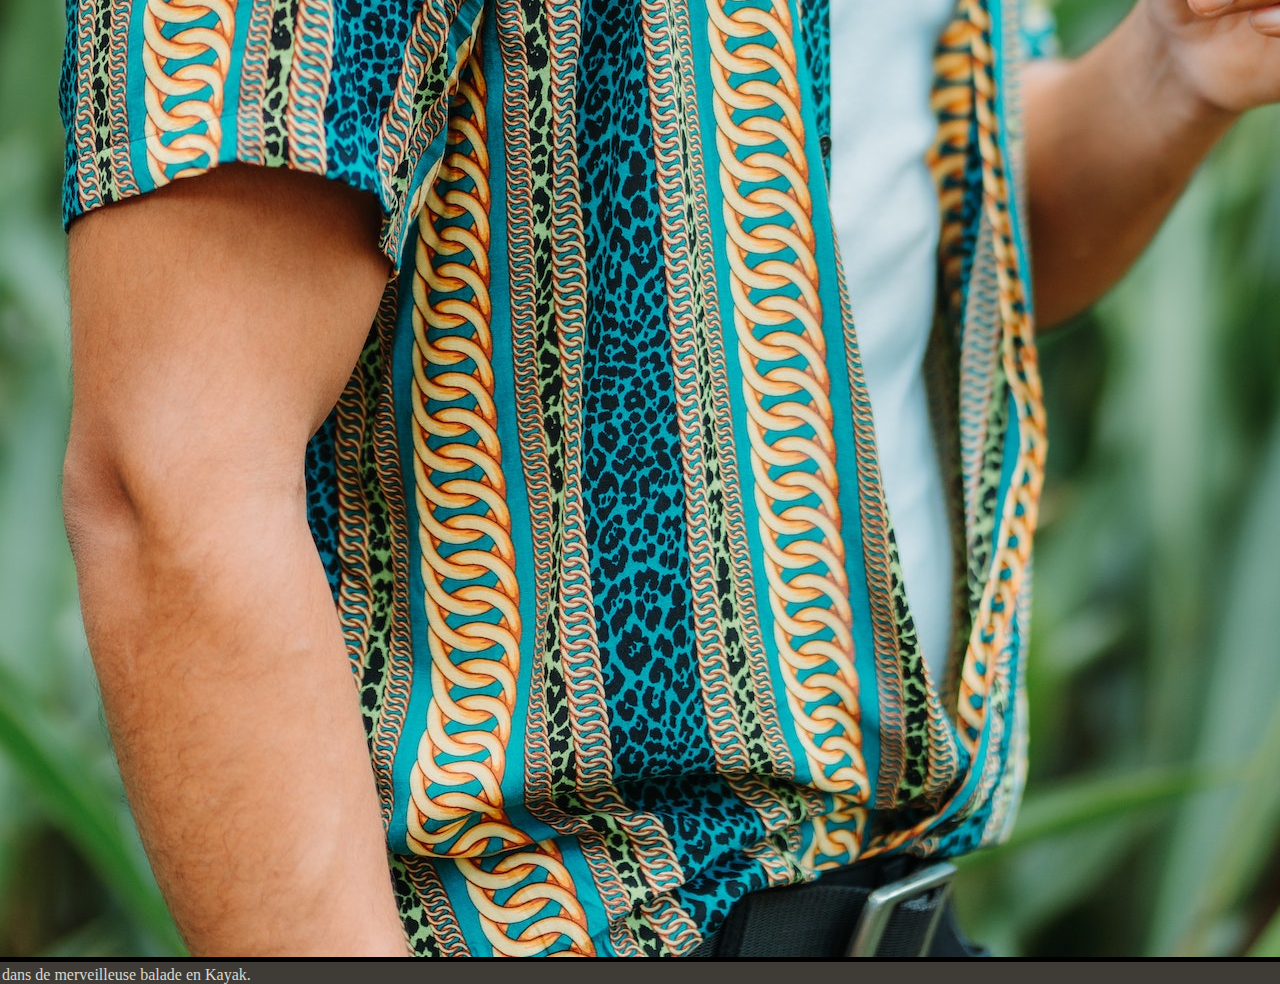
<file: staffm/turshan.html>
<!DOCTYPE html>
<html lang="fr">
<head>
    <meta charset="UTF-8">
    <meta http-equiv="X-UA-Compatible" content="IE=edge">
    <meta name="viewport" content="width=device-width, initial-scale=1.0">
    <title>Thurshaan</title>
    <link rel="stylesheet" href="https://cdn.jsdelivr.net/npm/bootstrap@5.2.3/dist/css/bootstrap.min.css" integrity="sha384-rbsA2VBKQhggwzxH7pPCaAqO46MgnOM80zW1RWuH61DGLwZJEdK2Kadq2F9CUG65" crossorigin="anonymous">
    <link rel="stylesheet" href="../css/style.css"> 
</head>
<body>


    <header>
        <div class="hautDePage">
            <div>Agence <span>de Voyage</span> LINX</div>
        </div>
    </header>
<!-- Navigateur -->
    <nav>
        <div class="container">
           <div class="row"> 
             <ul class="nav">
               <li class="nav-item">
                 <a class="nav-link" aria-current="page" href="../index.html">Accueil</a>
               </li>
               <li class="nav-item">
                 <a class="nav-link" href="../page/Galerie.html" target="_blank" >Galerie</a>
                </li>
                <li class="nav-item">
                 <a class="nav-link active" href="../page/Equipe.html">Equipe</a>
                </li>
                <li class="nav-item">
                 <a class="nav-link" href="../page/Contact.html" target="_blank" >Contact</a>
                </li>
             </ul>
           </div>
        </div>
    </nav>


        <!-- Fiche description -->
        <session>
            <div class="container mt-5 col-3 cardflex">
                <div class="card card-color mb-3">
                    <h3 class="card-header">Thurshaan</h3>
                    <img class="photoContour" src="../img/staffGrand/thurshaanGr.jpg" alt="Thurshaan">
                    <div class="card-body">
                      <p class="card-text">Thurshaan ce fera un plaisir de vous accompagnez dans de merveilleuse balade en Kayak.</p>
                    </div>
                  </div>
            </div>
        </session>


















        <!-- Javascript -->
    <script src="https://cdn.jsdelivr.net/npm/bootstrap@5.2.3/dist/js/bootstrap.min.js" integrity="sha384-cuYeSxntonz0PPNlHhBs68uyIAVpIIOZZ5JqeqvYYIcEL727kskC66kF92t6Xl2V" crossorigin="anonymous"></script>
    <script src="https://cdn.jsdelivr.net/npm/bootstrap@5.2.3/dist/js/bootstrap.bundle.min.js" integrity="sha384-kenU1KFdBIe4zVF0s0G1M5b4hcpxyD9F7jL+jjXkk+Q2h455rYXK/7HAuoJl+0I4" crossorigin="anonymous"></script>




    </body>
</html>
</file>
<file: css/style.css>
*{
    margin : 0;
    padding : 0;
    box-sizing : border-box;
 }
 body{
    width : 100%;
    background-image: url(../img/fond1.jpg);
    /* background-repeat:no-repeat; */
    background-size: cover;
    background-position: center center; 
    height: 100vh; 
 }
/* Accueil */
/* Header */
.hautDePage{
    margin-top: 1em;
    display: flex;
    justify-content: center;
    align-items: center;
}
.hautDePage>div{
    border: 1px;
    background-color: #3F3C37 ;
    border-radius: 50px;
    width: 90%;
    height: 80px;
    flex-direction: row;
    text-align: center;
    color: #DCD9CD;
    font-size: 50px;
}
/* Navigateur */
.nav{
    display: flex;
    flex-direction: row;
    justify-content: space-between;
}
li{
    margin-top: 1em;
    border: 1px;
    background-color: #625E55;
    border-radius: 30px;
}
.nav-link{
    color:#DCD9CD ;
}
.nav-link:hover{
    color: black;
}
/* section */
.menu{
    display: flex;
}
.fond{
    display: flex;
    max-width: 20%;
    max-height: 10%;
    padding: 10px;
    color: #fff;
    position: absolute;
    top: 5px;
    left: 10px;
    background-color: rgba(0, 0, 0, 0.4);
}
.fond2{
    display: flex;
    max-width: 20%;
    max-height: 10%;
    padding: 5px;
    color: #fff;
    position: absolute;
    top: 5px;
    left: 10px;
    background-color: rgba(0, 0, 0, 0.4);
}
.fond3{
    display: flex;
    max-width: 20%;
    max-height: 10%;
    padding: 0;
    padding-top: 5px;
    color: #fff;
    position: absolute;
    top: 5px;
    left: 10px;
    background-color: rgba(0, 0, 0, 0.4);
}
/* Accueil Fin */
/* Gallerie */
h1{
    text-align: center;
    font-size: 50px;
    font-family: Arial, Helvetica, sans-serif;
    margin-top: 50px;
}
.galerie{
    display: flex;
    justify-content: center;
    flex-wrap: wrap;
    width: 80%;
    max-width: 1300px;
    margin: 70px auto 0;
    margin-top: 15px;
    /* background: #625E55; */
}
.item{
    width: 300px;
    height: 180px;
    margin: 10px;
    overflow: hidden;
    flex-shrink: 0;
    
}
.item img{
    width: 100%;
    height: auto;
    /* border-radius: 30px; */
}
.carteGal{
    box-shadow: 2px 2px 2px black;
    margin: 4px;

}
.move{
    position: absolute;
    top: 0;
    left:0;
    background-color: rgba(0, 0, 0, 0.5);
    color: white;
    width: 100%;
    height: 100%;
    display: flex;
    justify-content: center;
    align-items: center;
    transform: scale(0) rotate(180deg);
    transition: 0.3s;
}
.card:hover .move{
    transform: scale(1);
}
figcaption{
    text-align: center;
}
/* Equipe */
.equipe{
    display: flex;
    justify-content: center;
    flex-wrap: wrap;
    width: 80%;
    max-width: 1500px;
    margin: 70px auto 0;
    margin-top: 5%;
    /* background: #625E55; */
}
.item1{
    width: 300px;
    height: 280px;
    margin: 20px;
    overflow: hidden;
    flex-shrink: 0;
    
}
.item1 img{
    width: 100%;
    height: 280px;
    border-radius: 100%;
    overflow: hidden;
    flex-shrink: 0;
}
.carteEquipe{
    box-shadow: 2px 2px 2px black;
    margin: 4px;
    border-radius: 100%;
    background-color: #3F3C37;

}
.move1{
    position: absolute;
    top: 0;
    left:0;
    color: white;
    width: 100%;
    height: 280px;
    display: flex;
    justify-content: center;
    align-items:flex-end;
    transform: scale(0) ;
    transition: 0.3s;
    transform-origin: bottom;
}
.card:hover .move1{
    transform: scale(1);
}
/* Equipe Fin */
/* Staff */
h3{
    text-align: center;
}
.card-color{
    background: #3F3C37;
    color: #DCD9CD;
}
.cardflex{
    display: flex;
    flex-wrap: wrap;
    justify-content: center;
    overflow: hidden;
    flex-shrink: 0;
}
.photoContour{
    border: 5px solid black;
}
/* Contact*/
h2{
    text-align: center;
}
.contactCol{
    background: url(../img/pexels-asad-photo-maldives-1450363\ \(1\).jpg); 
    border-radius: 10px;
    color: #DCD9CD;
    border: 5px solid black;
    
}

/* media queries */
@media (max-width: 1024px){
    .menu{
        flex-direction: row;
        height: auto;
    }
    .card{
        text-align: justify;
        height: 100%;
    }
    .fond{
        max-width: 26%;
        max-height: 9%;
    }
    .fond2{
        max-width: 28%;
        max-height: 8%;
    }
    .fond3{
        max-width: 29%;
        max-height: 8%;
    }
    /* fiche-Staff */  
    .cardflex{
        width: 50%;
        
    }

}
@media  (max-width:576px) {
    span{
         display: none;
        
    }
    .responsiveAccueil :nth-child(1){
        align-items: center;
        flex-direction: column;
        width: 100%;
    }
    .responsiveAccueil :nth-child(2){
        width: 100%;
    }
    .responsiveAccueil :nth-child(3){
        width: 100%;
    }
    nav{
        margin-top:10%;
    }
    .card{
        text-align:start;
    }
    .fond{
        max-width: 17%;
        max-height: 10%;
    }
    .fond2{
        max-width: 18%;
        max-height: 8%;
    }
    .fond3{
        max-width: 18%;
        max-height: 8%;
    }
    /* accueil fin */
    /* Galerie */
    .carteGal{
        width: 100%;
        height: 250px;
        align-items: center;
    }
    .item{
        width: 90%;
        height: 250px;
    }
    .responsiveSize{
        font-size: 40px;
    }
/* fiche-Staff */  
    .cardflex{
        width: 80%;
    }
}
</file>
